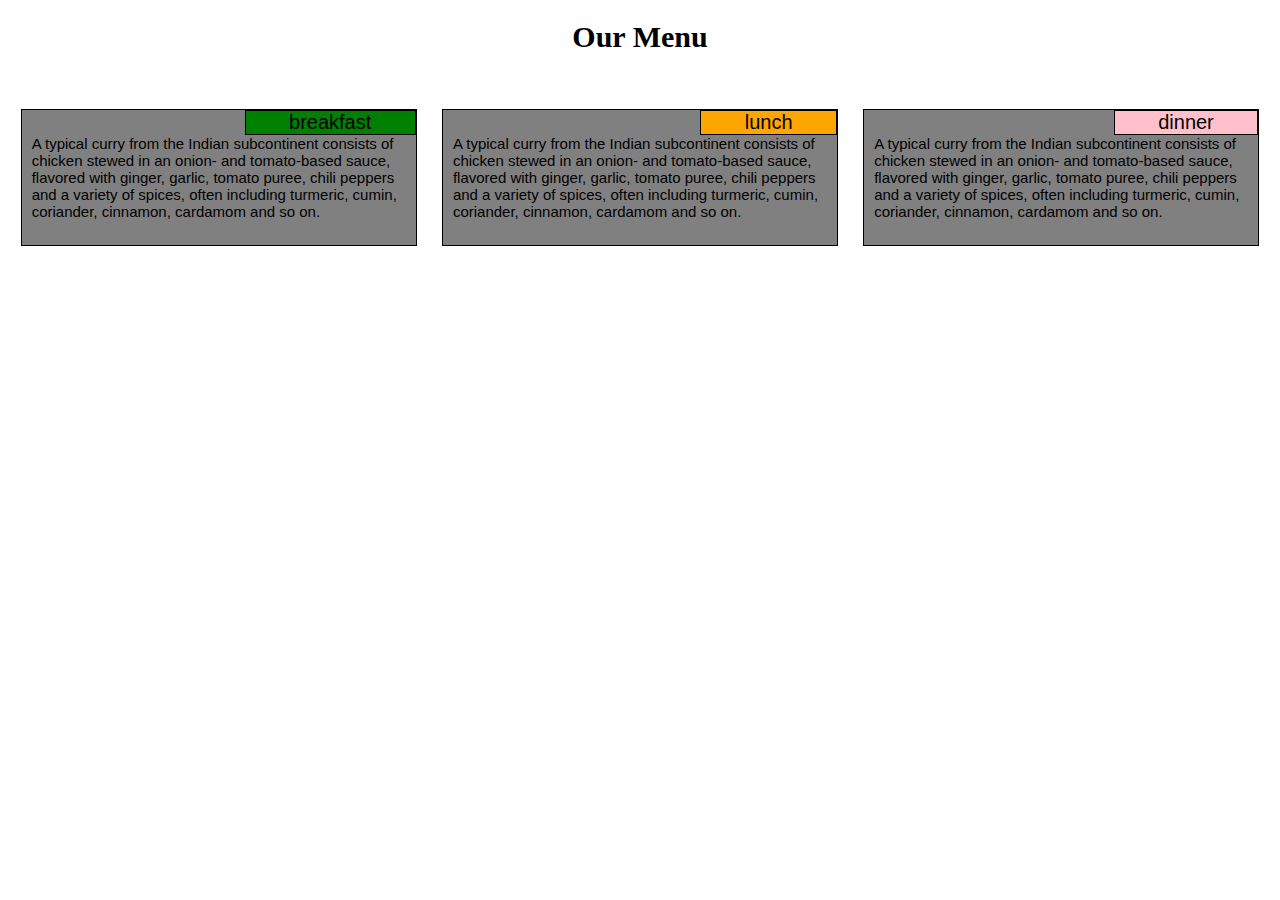
<file: mod2_solution/index.html>
<!DOCTYPE html>
<html>
<head>
	<meta charset="utf-8">
	<meta name="viewport" content="width=device-width, initial-scale=1">
	<title> assignment fr module 2</title>
	<link rel="stylesheet" href="style.css">
    </head>
	<body>
		<h1> Our Menu </h1>
		<div class="row"> </div>
			<div class=" item col-lg col-md-1 col-sm">
				<span class="item-name item-name1" > breakfast </span> 
		
				<p class="item-description"> A typical curry from the Indian subcontinent consists of chicken stewed in an onion- and tomato-based sauce, flavored with ginger, garlic, tomato puree, chili peppers and a variety of spices, often including turmeric, cumin, coriander, cinnamon, cardamom and so on.</p></div>

			<div class="item col-lg col-md-1 col-sm">
				<span class="item-name item-name2"> lunch </span> 
			
				<p class="item-description"> A typical curry from the Indian subcontinent consists of chicken stewed in an onion- and tomato-based sauce, flavored with ginger, garlic, tomato puree, chili peppers and a variety of spices, often including turmeric, cumin, coriander, cinnamon, cardamom and so on.</p></div>

		    <div class=" item col-lg col-md-2 col-sm">
				<span class="item-name item-name3"> dinner </span> 
			
				<p class="item-description"> A typical curry from the Indian subcontinent consists of chicken stewed in an onion- and tomato-based sauce, flavored with ginger, garlic, tomato puree, chili peppers and a variety of spices, often including turmeric, cumin, coriander, cinnamon, cardamom and so on.</p></div>
	</body>
</html>
</file>
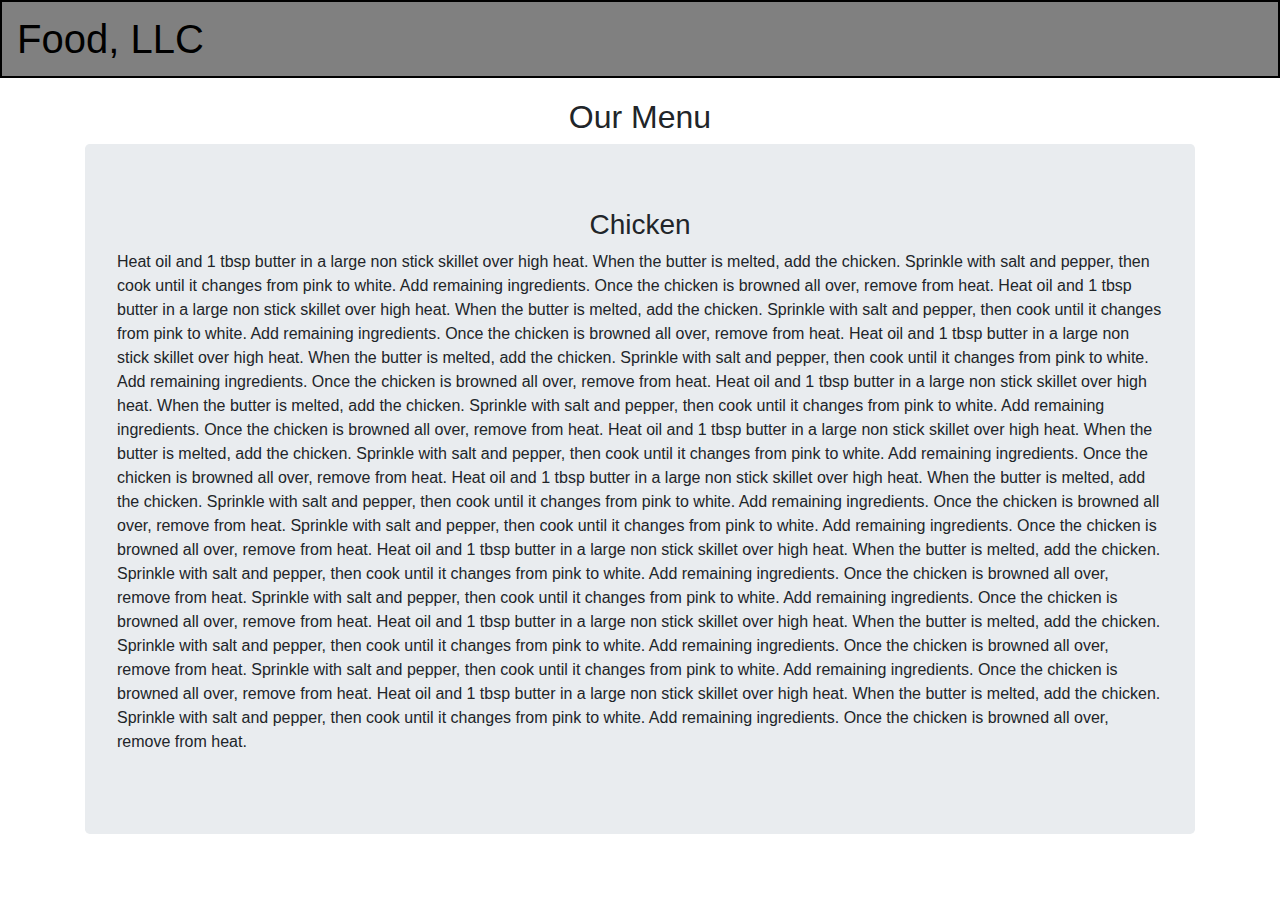
<file: mod3_solution/index.html>
<!doctype html>
  <html lang="en">
  <head>
    <!-- Required meta tags -->
    <meta charset="utf-8">
    <meta name="viewport" content="width=device-width, initial-scale=1, shrink-to-fit=no">
    <title>module3 assignment</title>
    <link rel="stylesheet" href="css/bootstrap.min.css" integrity="sha384-MCw98/SFnGE8fJT3GXwEOngsV7Zt27NXFoaoApmYm81iuXoPkFOJwJ8ERdknLPMO" crossorigin="anonymous">
    <link rel="stylesheet" href="css/style.css">

  </head>
  
  <body>
  	<nav class="navbar navbar-expand-sm navbar-dark" style="background-color: gray;">
  		<div class="container-fluid">
	  		<div class="navbar-brand">
	  			<h1> Food, LLC </h1></div>
	  		<div><button class="navbar-toggler" type="button" data-toggle="collapse" data-target="#navbarNav" aria-controls="navbarNav" aria-expanded="false" aria-label="Toggle navigation">
	          <span class="navbar-toggler-icon"></span>
	        </button></div>
	        <div class="collapse navbar-collapse" id="navbarNav">
	        	<ul class="navbar-nav d-block d-sm-none">
	            <li class="nav-item">
	            <a class="nav-link" href="#">Chicken <span class="sr-only">(current)</span></a>
	            </li>
	            <li class="nav-item">
	             <a class="nav-link" href="#">Beef</a>
	            </li>
	            <li class="nav-item">
	             <a class="nav-link" href="#">Sushi</a>
	            </li>
	            
	    	</ul>
    	</div>
  	</div>

  
   </nav>

   <div class="container">
   		<h2 class="text-center heading">Our Menu</h2>

	   	<div class="jumbotron">
	   		<h3 class="text-center">Chicken</h3>
	   		<p> Heat oil and 1 tbsp butter in a large non stick skillet over high heat. When the butter is melted, add the chicken. Sprinkle with salt and pepper, then cook until it changes from pink to white. Add remaining ingredients. Once the chicken is browned all over, remove from heat. Heat oil and 1 tbsp butter in a large non stick skillet over high heat. When the butter is melted, add the chicken. Sprinkle with salt and pepper, then cook until it changes from pink to white. Add remaining ingredients. Once the chicken is browned all over, remove from heat. Heat oil and 1 tbsp butter in a large non stick skillet over high heat. When the butter is melted, add the chicken. Sprinkle with salt and pepper, then cook until it changes from pink to white. Add remaining ingredients. Once the chicken is browned all over, remove from heat. Heat oil and 1 tbsp butter in a large non stick skillet over high heat. When the butter is melted, add the chicken. Sprinkle with salt and pepper, then cook until it changes from pink to white. Add remaining ingredients. Once the chicken is browned all over, remove from heat. Heat oil and 1 tbsp butter in a large non stick skillet over high heat. When the butter is melted, add the chicken. Sprinkle with salt and pepper, then cook until it changes from pink to white. Add remaining ingredients. Once the chicken is browned all over, remove from heat. Heat oil and 1 tbsp butter in a large non stick skillet over high heat. When the butter is melted, add the chicken. Sprinkle with salt and pepper, then cook until it changes from pink to white. Add remaining ingredients. Once the chicken is browned all over, remove from heat. Sprinkle with salt and pepper, then cook until it changes from pink to white. Add remaining ingredients. Once the chicken is browned all over, remove from heat. Heat oil and 1 tbsp butter in a large non stick skillet over high heat. When the butter is melted, add the chicken. Sprinkle with salt and pepper, then cook until it changes from pink to white. Add remaining ingredients. Once the chicken is browned all over, remove from heat. Sprinkle with salt and pepper, then cook until it changes from pink to white. Add remaining ingredients. Once the chicken is browned all over, remove from heat. Heat oil and 1 tbsp butter in a large non stick skillet over high heat. When the butter is melted, add the chicken. Sprinkle with salt and pepper, then cook until it changes from pink to white. Add remaining ingredients. Once the chicken is browned all over, remove from heat. Sprinkle with salt and pepper, then cook until it changes from pink to white. Add remaining ingredients. Once the chicken is browned all over, remove from heat. Heat oil and 1 tbsp butter in a large non stick skillet over high heat. When the butter is melted, add the chicken. Sprinkle with salt and pepper, then cook until it changes from pink to white. Add remaining ingredients. Once the chicken is browned all over, remove from heat.</p>
	   	</div>

	</div>

   <script src="https://code.jquery.com/jquery-3.3.1.slim.min.js" integrity="sha384-q8i/X+965DzO0rT7abK41JStQIAqVgRVzpbzo5smXKp4YfRvH+8abtTE1Pi6jizo" crossorigin="anonymous"></script>
   <script src="https://cdnjs.cloudflare.com/ajax/libs/popper.js/1.14.3/umd/popper.min.js" integrity="sha384-ZMP7rVo3mIykV+2+9J3UJ46jBk0WLaUAdn689aCwoqbBJiSnjAK/l8WvCWPIPm49" crossorigin="anonymous"></script>
	<script src="https://stackpath.bootstrapcdn.com/bootstrap/4.1.3/js/bootstrap.min.js" integrity="sha384-ChfqqxuZUCnJSK3+MXmPNIyE6ZbWh2IMqE241rYiqJxyMiZ6OW/JmZQ5stwEULTy" crossorigin="anonymous"></script> 
  </body>
  </html>
</file>
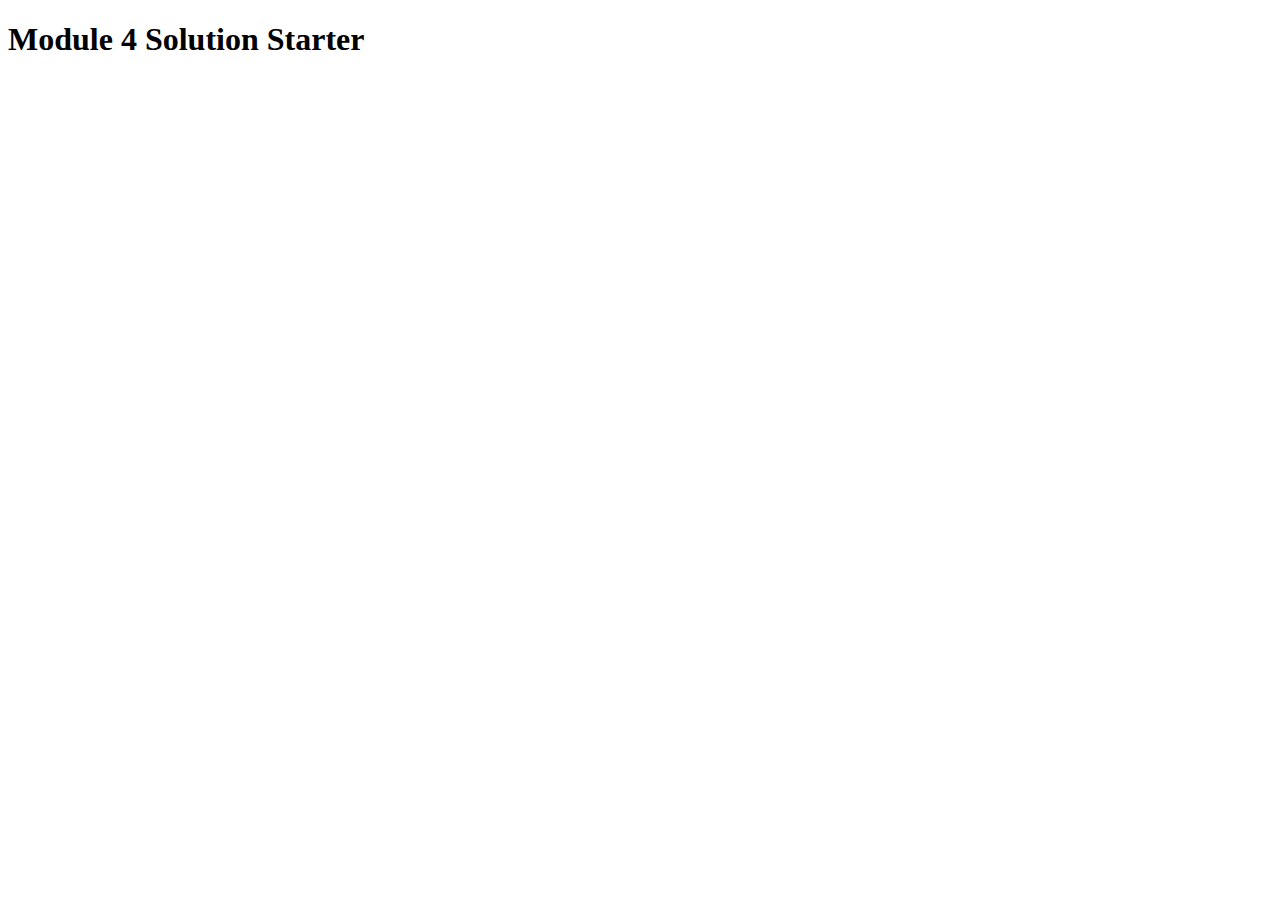
<file: mod4_solution/index.html>
<!DOCTYPE html>
<html>
<head>
  <meta charset="utf-8">
  <title>Module 4 Solution Starter</title>
  <script src="SpeakHello.js"></script>
  <script src="SpeakGoodBye.js"></script>
  <script src="script.js"></script>
</head>
<body>
  <h1>Module 4 Solution Starter</h1>
</body>
</html>
</file>
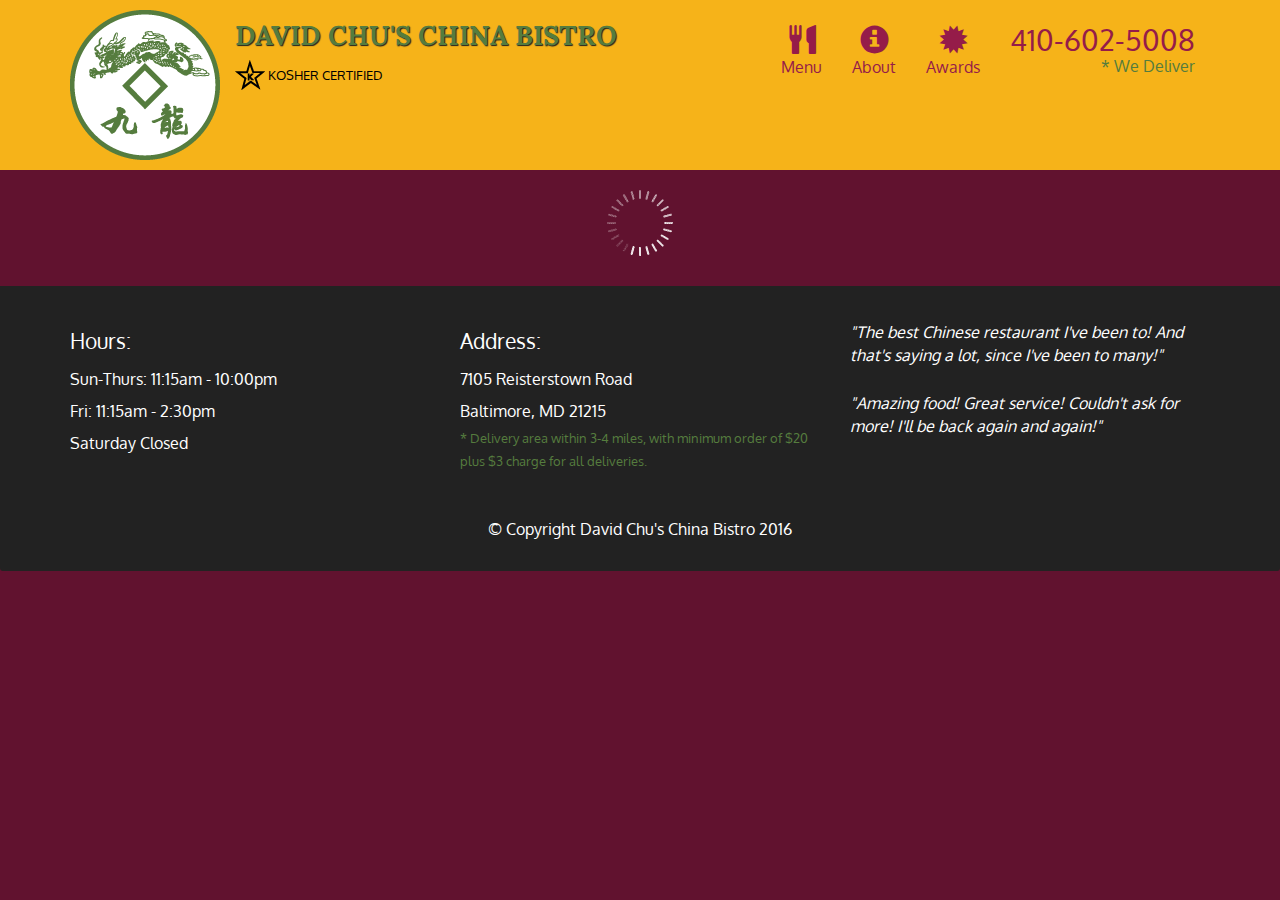
<file: mod5_solution/index.html>
<!doctype html>
<html lang="en">
  <head>
    <meta charset="utf-8">
    <meta http-equiv="X-UA-Compatible" content="IE=edge">
    <meta name="viewport" content="width=device-width, initial-scale=1">
    <title>David Chu's China Bistro</title>
    <link rel="stylesheet" href="css/bootstrap.min.css">
    <link rel="stylesheet" href="css/styles.css">
    <link href='https://fonts.googleapis.com/css?family=Oxygen:400,300,700' rel='stylesheet' type='text/css'>
    <link href='https://fonts.googleapis.com/css?family=Lora' rel='stylesheet' type='text/css'>
  </head>
<body>
  <header>
    <nav id="header-nav" class="navbar navbar-default">
      <div class="container">
        <div class="navbar-header">
          <a href="index.html" class="pull-left visible-md visible-lg">
            <div id="logo-img" alt="Logo image"></div>
          </a>

          <div class="navbar-brand">
            <a href="index.html"><h1>David Chu's China Bistro</h1></a>
            <p>
              <img src="images/star-k-logo.png" alt="Kosher certification">
              <span>Kosher Certified</span>
            </p>
          </div>

          <button id="navbarToggle" type="button" class="navbar-toggle collapsed" data-toggle="collapse" data-target="#collapsable-nav" aria-expanded="false">
            <span class="sr-only">Toggle navigation</span>
            <span class="icon-bar"></span>
            <span class="icon-bar"></span>
            <span class="icon-bar"></span>
          </button>
        </div>
        
        <div id="collapsable-nav" class="collapse navbar-collapse">
           <ul id="nav-list" class="nav navbar-nav navbar-right">
            <li id="navHomeButton" class="visible-xs active">
              <a href="index.html">
                <span class="glyphicon glyphicon-home"></span> Home</a>
            </li>
            <li id="navMenuButton">
              <a href="#" onclick="$dc.loadMenuCategories();">
                <span class="glyphicon glyphicon-cutlery"></span><br class="hidden-xs"> Menu</a>
            </li>
            <li>
              <a href="#">
                <span class="glyphicon glyphicon-info-sign"></span><br class="hidden-xs"> About</a>
            </li>
            <li>
              <a href="#">
                <span class="glyphicon glyphicon-certificate"></span><br class="hidden-xs"> Awards</a>
            </li>
            <li id="phone" class="hidden-xs">
              <a href="tel:410-602-5008">
                <span>410-602-5008</span></a><div>* We Deliver</div>
            </li>
          </ul><!-- #nav-list -->
        </div><!-- .collapse .navbar-collapse -->
      </div><!-- .container -->
    </nav><!-- #header-nav -->
  </header>

  <div id="call-btn" class="visible-xs">
    <a class="btn" href="tel:410-602-5008">
    <span class="glyphicon glyphicon-earphone"></span>
    410-602-5008
    </a>
  </div>
  <div id="xs-deliver" class="text-center visible-xs">* We Deliver</div>

  <div id="main-content" class="container"></div>

  <footer class="panel-footer">
    <div class="container">
      <div class="row">
        <section id="hours" class="col-sm-4">
          <span>Hours:</span><br>
          Sun-Thurs: 11:15am - 10:00pm<br>
          Fri: 11:15am - 2:30pm<br>
          Saturday Closed
          <hr class="visible-xs">
        </section>
        <section id="address" class="col-sm-4">
          <span>Address:</span><br>
          7105 Reisterstown Road<br>
          Baltimore, MD 21215
          <p>* Delivery area within 3-4 miles, with minimum order of $20 plus $3 charge for all deliveries.</p>
          <hr class="visible-xs">
        </section>
        <section id="testimonials" class="col-sm-4">
          <p>"The best Chinese restaurant I've been to! And that's saying a lot, since I've been to many!"</p>
          <p>"Amazing food! Great service! Couldn't ask for more! I'll be back again and again!"</p>
        </section>
      </div>
      <div class="text-center">&copy; Copyright David Chu's China Bistro 2016</div>
    </div>
  </footer>

  <!-- jQuery (Bootstrap JS plugins depend on it) -->
  <script src="js/jquery-2.1.4.min.js"></script>
  <script src="js/bootstrap.min.js"></script>
  <script src="js/ajax-utils.js"></script>
  <script src="js/script.js"></script>
</body>
</html>
</file>
<file: mod2_solution/style.css>
*{
    box-sizing: border-box;
}
    
h1{
    font-size: 30px;
    text-align: center;
    margin-bottom: 30px;
}

.row{
    width: 100%;
}

.item{
    background-color: gray;
    border: 1px solid black;
    margin-left: 1%;
    margin-right: 1%;
    margin-top: 2%;
}

.item-description {
    padding: 10px;
    font-family: helvetica;
    font-size: 15px;
}

.item-name{
    border: 1px solid black;
    float: right;
    text-align: center;
    font-family: helvetica;
    font-size: 20px;
    padding-left: 11%;
    padding-right: 11%;
}

.item-name1{
    background-color: green;
}

.item-name2{
    background-color: orange;
}

.item-name3{
    background-color: pink;
}

@media(min-width: 992px){
  .col-lg{
    width: 31.33%;
    float: left;
  }
}
 
@media(min-width: 768px) and (max-width: 991px){
  .col-md-1{
    width: 48%;
    float: left;
  }
  .col-md-2{
    width: 98% ;
    float: left;
  }
}
 
@media(max-width: 767px)
{
  .col-sm{
    width: 98%;
    float: left;
  }
}
</file>
<file: mod3_solution/css/style.css>
.navbar-brand h1{
color: black;
}

.navbar{
	border: 2px solid black;
	padding-left: 0px;
	padding-right: 0px;
	padding-bottom: 0px;
}

.navbar button.navbar-toggler{
	border: 1px solid black;
}

.heading{
	margin-top: 20px;
}

.nav-item{
	background-color: blue;
	text-align: center;
	border: 1px solid black;
}
</file>
<file: mod5_solution/css/styles.css>
body {
  font-size: 16px;
  color: #fff;
  background-color: #61122f;
  font-family: 'Oxygen', sans-serif;
}

/** HEADER **/
#header-nav {
  background-color: #f6b319;
  border-radius: 0;
  border: 0;
}

#logo-img {
  background: url('../images/restaurant-logo_large.png') no-repeat;
  width: 150px;
  height: 150px;
  margin: 10px 15px 10px 0;
}

.navbar-brand {
  padding-top: 25px;
}
.navbar-brand h1 { /* Restaurant name */
  font-family: 'Lora', serif;
  color: #557c3e;
  font-size: 1.5em;
  text-transform: uppercase;
  font-weight: bold;
  text-shadow: 1px 1px 1px #222;
  margin-top: 0;
  margin-bottom: 0;
  line-height: .75;
}
.navbar-brand a:hover, .navbar-brand a:focus {
  text-decoration: none;
}
.navbar-brand p { /* Kosher cert */
  color: #000;
  text-transform: uppercase;
  font-size: .7em;
  margin-top: 15px;
}
.navbar-brand p span { /* Star-K */
  vertical-align: middle;
}

#nav-list {
  margin-top: 10px;
}
#nav-list a {
  color: #951C49;
  text-align: center;
}
#nav-list a:hover {
  background: #E7E7E7;
}
#nav-list a span {
  font-size: 1.8em;
}

#phone {
  margin-top: 5px;
}
#phone a { /* Phone number */
  text-align: right;
  padding-bottom: 0;
}
#phone div { /* We Deliver */
  color: #557c3e;
  text-align: right;
  padding-right: 15px;
}

.navbar-header button.navbar-toggle, .navbar-header .icon-bar {
  border: 1px solid #61122f;
}
.navbar-header button.navbar-toggle {
  clear: both;
  margin-top: -30px;
}
/* END HEADER */

/* FOOTER */
.panel-footer {
  margin-top: 30px;
  padding-top: 35px;
  padding-bottom: 30px;
  background-color: #222;
  border-top: 0;
}
.panel-footer div.row {
  margin-bottom: 35px;
}
#hours, #address {
  line-height: 2;
}
#hours > span, #address > span {
  font-size: 1.3em;
}
#address p {
  color: #557c3e;
  font-size: .8em;
  line-height: 1.8;
}
#testimonials {
  font-style: italic;
}
#testimonials p:nth-child(2) {
  margin-top: 25px;
}
/* END FOOTER */



/* HOME PAGE */
.container .jumbotron {
  box-shadow: 0 0 50px #3F0C1F;
  border: 2px solid #3F0C1F;
}

#menu-tile, #specials-tile, #map-tile {
  height: 250px;
  width: 100%;
  margin-bottom: 15px;
  position: relative;
  border: 2px solid #3F0C1F;
  overflow: hidden;
}
#menu-tile:hover, #specials-tile:hover, #map-tile:hover {
  box-shadow: 0 1px 5px 1px #cccccc;
}
#menu-tile {
  background: url('../images/menu-tile.jpg') no-repeat;
  background-position: center;
}
#specials-tile {
  background: url('../images/specials-tile.jpg') no-repeat;
  background-position: center;
}
#menu-tile span, #specials-tile span, #map-tile span {
  position: absolute;
  bottom: 0;
  right: 0;
  width: 100%;
  text-align: center;
  font-size: 1.6em;
  text-transform: uppercase;
  background-color: #000;
  color: #fff;
  opacity: .8;
}
/* END HOME PAGE */

/* MENU CATEGORIES PAGE */
.category-tile { 
  position: relative;
  border: 2px solid #3F0C1F;
  overflow: hidden;
  width: 200px;
  height: 200px;
  margin: 0 auto 15px;
}
.category-tile span {
  position: absolute;
  bottom: 0;
  right: 0;
  width: 100%;
  text-align: center;
  font-size: 1.2em;
  text-transform: uppercase;
  background-color: #000;
  color: #fff;
  opacity: .8;
}
.category-tile:hover {
  box-shadow: 0 1px 5px 1px #cccccc;
}

#menu-categories-title + div {
  margin-bottom: 50px;
}
/* END MENU CATEGORIES PAGE */

/* SINGLE CATEGORY PAGE */
.menu-item-tile {
  margin-bottom: 25px;
}
.menu-item-tile hr {
  width: 80%;
}
.menu-item-tile .menu-item-price {
  font-size: 1.1em;
  text-align: right;
  margin-top: -15px;
  margin-right: -15px;
}
.menu-item-tile .menu-item-price span {
  font-size: .6em;
}
.menu-item-photo {
  position: relative;
  border: 2px solid #3F0C1F; 
  overflow: hidden;
  padding: 0;
  margin-right: -15px;
  margin-left: auto;
  margin-bottom: 20px;
  max-width: 250px;
}
.menu-item-photo div {
  position: absolute;
  bottom: 0;
  right: 0;
  width: 80px;
  background-color: #557c3e;
  text-align: center;
}
.menu-item-description {
  padding-right: 30px;
}
h3.menu-item-title {
  margin: 0 0 10px;
}
.menu-item-details {
  font-size: .9em;
  font-style: italic;
}
/* END SINGLE CATEGORY PAGE */


/********** Large devices only **********/
@media (min-width: 1200px) {
  .container .jumbotron {
    background: url('../images/jumbotron_1200.jpg') no-repeat;
    height: 675px;
  }
}

/********** Medium devices only **********/
@media (min-width: 992px) and (max-width: 1199px) {
  /* Header */
  #logo-img {
    background: url('../images/restaurant-logo_medium.png') no-repeat;
    width: 100px;
    height: 100px;
    margin: 5px 5px 5px 0;
  }
  /* End Header */

  /* Home Page */
  .container .jumbotron {
    background: url('../images/jumbotron_992.jpg') no-repeat;
    height: 558px;
  }
  /* End Home Page */
}

/********** Small devices only **********/
@media (min-width: 768px) and (max-width: 991px) {
  /* Home Page */
  .container .jumbotron {
    background: url('../images/jumbotron_768.jpg') no-repeat;
    height: 432px;
  }
  /* End Home Page */
}

/********** Extra small devices only **********/
@media (max-width: 767px) {
  /* Header */
  .navbar-brand {
    padding-top: 10px;
    height: 80px;
  }
  .navbar-brand h1 { /* Restaurant name */
    padding-top: 10px;
    font-size: 5vw; /* 1vw = 1% of viewport width */
  }
  .navbar-brand p { /* Kosher cert */
    font-size: .6em;
    margin-top: 12px;
  }
  .navbar-brand p img { /* Star-K */
    height: 20px;
  }

  #collapsable-nav a { /* Collapsed nav menu text */
    font-size: 1.2em;
  }
  #collapsable-nav a span { /* Collapsed nav menu glyph */
    font-size: 1em;
    margin-right: 5px;
  }

  #call-btn > a {
    font-size: 1.5em;
    display: block;
    margin: 0 20px;
    padding: 10px;
    border: 2px solid #fff;
    background-color: #f6b319;
    color: #951c49;
  }
  #xs-deliver {
    margin-top: 5px;
    font-size: .7em;
    letter-spacing: .1em;
    text-transform: uppercase;
  }
  /* End Header */

  /* Footer */
  .panel-footer section {
    margin-bottom: 30px;
    text-align: center;
  }
  .panel-footer section:nth-child(3) {
    margin-bottom: 0; /* margin already exists on the whole row */
  }
  .panel-footer section hr {
    width: 50%;
  }
  /* End Footer */

  /* Home Page */
  .container .jumbotron {
    margin-top: 30px;
    padding: 0;
  }
  #menu-tile, #specials-tile {
    width: 360px;
    margin: 0 auto 15px;
  }

  .menu-item-photo {
    margin-right: auto;
  }
  .menu-item-tile .menu-item-price {
    text-align: center;
  }
  .menu-item-description {
    text-align: center;;
  }
}


/********** Super extra small devices Only :-) (e.g., iPhone 4) **********/
@media (max-width: 479px) {
  /* Header */
  .navbar-brand h1 { /* Restaurant name */
    padding-top: 5px;
    font-size: 6vw;
  }
  /* End Header */
  
  /* Home page */
  #menu-tile, #specials-tile {
    width: 280px;
    margin: 0 auto 15px;
  }

  .col-xxs-12 {
    position: relative;
    min-height: 1px;
    padding-right: 15px;
    padding-left: 15px;
    float: left;
    width: 100%;
  }
}
</file>
